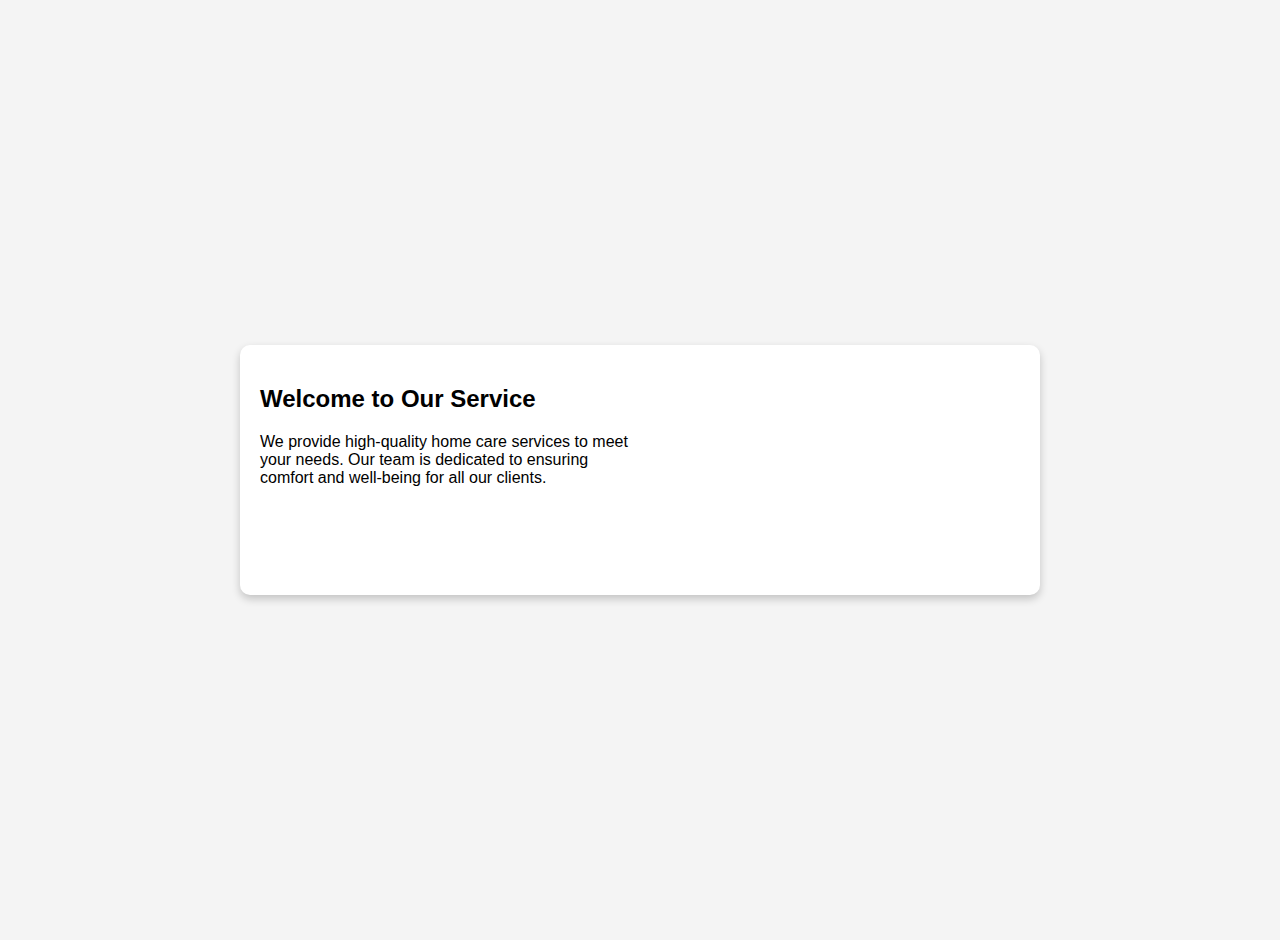
<file: exx.html>
<!DOCTYPE html>
<html lang="en">
<head>
    <meta charset="UTF-8">
    <meta name="viewport" content="width=device-width, initial-scale=1.0">
    <title>Responsive Slideshow with Text</title>
    <style>
        body {
            font-family: Arial, sans-serif;
            margin: 0;
            padding: 20px;
            display: flex;
            justify-content: center;
            align-items: center;
            min-height: 100vh;
            background-color: #f4f4f4;
        }

        .service-box1 {
            display: flex;
            flex-wrap: wrap;
            max-width: 800px;
            background: white;
            border-radius: 10px;
            overflow: hidden;
            box-shadow: 0 4px 8px rgba(0, 0, 0, 0.2);
        }

        .text-box1 {
            flex: 1;
            padding: 20px;
            min-width: 300px;
        }

        .slideshow-box1 {
            flex: 1;
            min-width: 300px;
            position: relative;
            height: 250px;
            overflow: hidden;
        }

        .slideshow-box1 img {
            width: 100%;
            height: 100%;
            object-fit: cover;
            position: absolute;
            float: left;
            opacity: 0;
            animation: fade 12s infinite;
        }

        /* Slideshow animation */
        @keyframes fade {
            0%, 100% { opacity: 0; }
            25% { opacity: 1; }
        }

        .slideshow-box1 img:nth-child(1) { animation-delay: 0s; }
        .slideshow-box1 img:nth-child(2) { animation-delay: 4s; }
        .slideshow-box1 img:nth-child(3) { animation-delay: 8s; }
        }
    </style>
</head>
<body>

    <div class="service-box1">
        <div class="text-box1">
            <h2>Welcome to Our Service</h2>
            <p>We provide high-quality home care services to meet your needs. Our team is dedicated to ensuring comfort and well-being for all our clients.</p>
        </div>
        <div class="slideshow-box1">
            <img src="images/bathtub1.jpg" alt="Photo 1">
            <img src="images/bathtub2.jpeg" alt="Photo 2">
            <img src="images/bathtub1.jpg" alt="Photo 3">
        </div>
    </div>

</body>
</html>
</file>
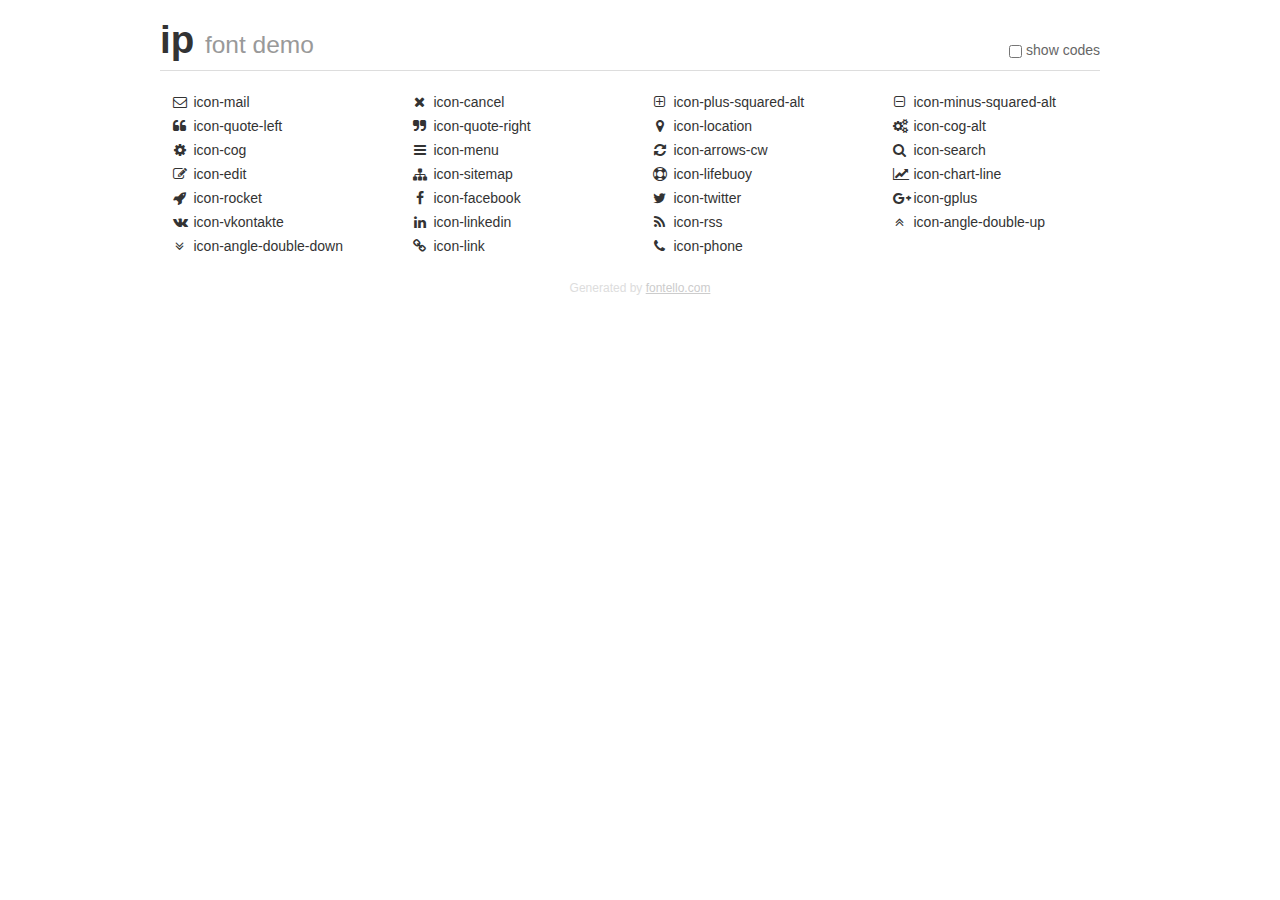
<file: dev/fonts/ip/demo.html>
<!DOCTYPE html>
<html>
  <head><!--[if lt IE 9]><script language="javascript" type="text/javascript" src="//html5shim.googlecode.com/svn/trunk/html5.js"></script><![endif]-->
    <meta charset="UTF-8"><style>/*
 * Bootstrap v2.2.1
 *
 * Copyright 2012 Twitter, Inc
 * Licensed under the Apache License v2.0
 * http://www.apache.org/licenses/LICENSE-2.0
 *
 * Designed and built with all the love in the world @twitter by @mdo and @fat.
 */
.clearfix {
  *zoom: 1;
}
.clearfix:before,
.clearfix:after {
  display: table;
  content: "";
  line-height: 0;
}
.clearfix:after {
  clear: both;
}
html {
  font-size: 100%;
  -webkit-text-size-adjust: 100%;
  -ms-text-size-adjust: 100%;
}
a:focus {
  outline: thin dotted #333;
  outline: 5px auto -webkit-focus-ring-color;
  outline-offset: -2px;
}
a:hover,
a:active {
  outline: 0;
}
button,
input,
select,
textarea {
  margin: 0;
  font-size: 100%;
  vertical-align: middle;
}
button,
input {
  *overflow: visible;
  line-height: normal;
}
button::-moz-focus-inner,
input::-moz-focus-inner {
  padding: 0;
  border: 0;
}
body {
  margin: 0;
  font-family: "Helvetica Neue", Helvetica, Arial, sans-serif;
  font-size: 14px;
  line-height: 20px;
  color: #333;
  background-color: #fff;
}
a {
  color: #08c;
  text-decoration: none;
}
a:hover {
  color: #005580;
  text-decoration: underline;
}
.row {
  margin-left: -20px;
  *zoom: 1;
}
.row:before,
.row:after {
  display: table;
  content: "";
  line-height: 0;
}
.row:after {
  clear: both;
}
[class*="span"] {
  float: left;
  min-height: 1px;
  margin-left: 20px;
}
.container,
.navbar-static-top .container,
.navbar-fixed-top .container,
.navbar-fixed-bottom .container {
  width: 940px;
}
.span12 {
  width: 940px;
}
.span11 {
  width: 860px;
}
.span10 {
  width: 780px;
}
.span9 {
  width: 700px;
}
.span8 {
  width: 620px;
}
.span7 {
  width: 540px;
}
.span6 {
  width: 460px;
}
.span5 {
  width: 380px;
}
.span4 {
  width: 300px;
}
.span3 {
  width: 220px;
}
.span2 {
  width: 140px;
}
.span1 {
  width: 60px;
}
[class*="span"].pull-right,
.row-fluid [class*="span"].pull-right {
  float: right;
}
.container {
  margin-right: auto;
  margin-left: auto;
  *zoom: 1;
}
.container:before,
.container:after {
  display: table;
  content: "";
  line-height: 0;
}
.container:after {
  clear: both;
}
p {
  margin: 0 0 10px;
}
.lead {
  margin-bottom: 20px;
  font-size: 21px;
  font-weight: 200;
  line-height: 30px;
}
small {
  font-size: 85%;
}
h1 {
  margin: 10px 0;
  font-family: inherit;
  font-weight: bold;
  line-height: 20px;
  color: inherit;
  text-rendering: optimizelegibility;
}
h1 small {
  font-weight: normal;
  line-height: 1;
  color: #999;
}
h1 {
  line-height: 40px;
}
h1 {
  font-size: 38.5px;
}
h1 small {
  font-size: 24.5px;
}
body {
  margin-top: 90px;
}
.header {
  position: fixed;
  top: 0;
  left: 50%;
  margin-left: -480px;
  background-color: #fff;
  border-bottom: 1px solid #ddd;
  padding-top: 10px;
  z-index: 10;
}
.footer {
  color: #ddd;
  font-size: 12px;
  text-align: center;
  margin-top: 20px;
}
.footer a {
  color: #ccc;
  text-decoration: underline;
}
.the-icons {
  font-size: 14px;
  line-height: 24px;
}
.switch {
  position: absolute;
  right: 0;
  bottom: 10px;
  color: #666;
}
.switch input {
  margin-right: 0.3em;
}
.codesOn .i-name {
  display: none;
}
.codesOn .i-code {
  display: inline;
}
.i-code {
  display: none;
}
@font-face {
      font-family: 'ip';
      src: url('./font/ip.eot?7375311');
      src: url('./font/ip.eot?7375311#iefix') format('embedded-opentype'),
           url('./font/ip.woff?7375311') format('woff'),
           url('./font/ip.ttf?7375311') format('truetype'),
           url('./font/ip.svg?7375311#ip') format('svg');
      font-weight: normal;
      font-style: normal;
    }
     
     
    .demo-icon
    {
      font-family: "ip";
      font-style: normal;
      font-weight: normal;
      speak: none;
     
      display: inline-block;
      text-decoration: inherit;
      width: 1em;
      margin-right: .2em;
      text-align: center;
      /* opacity: .8; */
     
      /* For safety - reset parent styles, that can break glyph codes*/
      font-variant: normal;
      text-transform: none;
     
      /* fix buttons height, for twitter bootstrap */
      line-height: 1em;
     
      /* Animation center compensation - margins should be symmetric */
      /* remove if not needed */
      margin-left: .2em;
     
      /* You can be more comfortable with increased icons size */
      /* font-size: 120%; */
     
      /* Font smoothing. That was taken from TWBS */
      -webkit-font-smoothing: antialiased;
      -moz-osx-font-smoothing: grayscale;
     
      /* Uncomment for 3D effect */
      /* text-shadow: 1px 1px 1px rgba(127, 127, 127, 0.3); */
    }
     </style>
    <link rel="stylesheet" href="css/animation.css"><!--[if IE 7]><link rel="stylesheet" href="css/ip-ie7.css"><![endif]-->
    <script>
      function toggleCodes(on) {
        var obj = document.getElementById('icons');
      
        if (on) {
          obj.className += ' codesOn';
        } else {
          obj.className = obj.className.replace(' codesOn', '');
        }
      }
      
    </script>
  </head>
  <body>
    <div class="container header">
      <h1>
        ip
         <small>font demo</small>
      </h1>
      <label class="switch">
        <input type="checkbox" onclick="toggleCodes(this.checked)">show codes
      </label>
    </div>
    <div id="icons" class="container">
      <div class="row">
        <div title="Code: 0xe800" class="the-icons span3"><i class="demo-icon icon-mail">&#xe800;</i> <span class="i-name">icon-mail</span><span class="i-code">0xe800</span></div>
        <div title="Code: 0xe801" class="the-icons span3"><i class="demo-icon icon-cancel">&#xe801;</i> <span class="i-name">icon-cancel</span><span class="i-code">0xe801</span></div>
        <div title="Code: 0xe802" class="the-icons span3"><i class="demo-icon icon-plus-squared-alt">&#xe802;</i> <span class="i-name">icon-plus-squared-alt</span><span class="i-code">0xe802</span></div>
        <div title="Code: 0xe803" class="the-icons span3"><i class="demo-icon icon-minus-squared-alt">&#xe803;</i> <span class="i-name">icon-minus-squared-alt</span><span class="i-code">0xe803</span></div>
      </div>
      <div class="row">
        <div title="Code: 0xe804" class="the-icons span3"><i class="demo-icon icon-quote-left">&#xe804;</i> <span class="i-name">icon-quote-left</span><span class="i-code">0xe804</span></div>
        <div title="Code: 0xe805" class="the-icons span3"><i class="demo-icon icon-quote-right">&#xe805;</i> <span class="i-name">icon-quote-right</span><span class="i-code">0xe805</span></div>
        <div title="Code: 0xe806" class="the-icons span3"><i class="demo-icon icon-location">&#xe806;</i> <span class="i-name">icon-location</span><span class="i-code">0xe806</span></div>
        <div title="Code: 0xe807" class="the-icons span3"><i class="demo-icon icon-cog-alt">&#xe807;</i> <span class="i-name">icon-cog-alt</span><span class="i-code">0xe807</span></div>
      </div>
      <div class="row">
        <div title="Code: 0xe808" class="the-icons span3"><i class="demo-icon icon-cog">&#xe808;</i> <span class="i-name">icon-cog</span><span class="i-code">0xe808</span></div>
        <div title="Code: 0xe809" class="the-icons span3"><i class="demo-icon icon-menu">&#xe809;</i> <span class="i-name">icon-menu</span><span class="i-code">0xe809</span></div>
        <div title="Code: 0xe80a" class="the-icons span3"><i class="demo-icon icon-arrows-cw">&#xe80a;</i> <span class="i-name">icon-arrows-cw</span><span class="i-code">0xe80a</span></div>
        <div title="Code: 0xe80b" class="the-icons span3"><i class="demo-icon icon-search">&#xe80b;</i> <span class="i-name">icon-search</span><span class="i-code">0xe80b</span></div>
      </div>
      <div class="row">
        <div title="Code: 0xe80c" class="the-icons span3"><i class="demo-icon icon-edit">&#xe80c;</i> <span class="i-name">icon-edit</span><span class="i-code">0xe80c</span></div>
        <div title="Code: 0xe80d" class="the-icons span3"><i class="demo-icon icon-sitemap">&#xe80d;</i> <span class="i-name">icon-sitemap</span><span class="i-code">0xe80d</span></div>
        <div title="Code: 0xe80e" class="the-icons span3"><i class="demo-icon icon-lifebuoy">&#xe80e;</i> <span class="i-name">icon-lifebuoy</span><span class="i-code">0xe80e</span></div>
        <div title="Code: 0xe80f" class="the-icons span3"><i class="demo-icon icon-chart-line">&#xe80f;</i> <span class="i-name">icon-chart-line</span><span class="i-code">0xe80f</span></div>
      </div>
      <div class="row">
        <div title="Code: 0xe810" class="the-icons span3"><i class="demo-icon icon-rocket">&#xe810;</i> <span class="i-name">icon-rocket</span><span class="i-code">0xe810</span></div>
        <div title="Code: 0xe811" class="the-icons span3"><i class="demo-icon icon-facebook">&#xe811;</i> <span class="i-name">icon-facebook</span><span class="i-code">0xe811</span></div>
        <div title="Code: 0xe812" class="the-icons span3"><i class="demo-icon icon-twitter">&#xe812;</i> <span class="i-name">icon-twitter</span><span class="i-code">0xe812</span></div>
        <div title="Code: 0xe813" class="the-icons span3"><i class="demo-icon icon-gplus">&#xe813;</i> <span class="i-name">icon-gplus</span><span class="i-code">0xe813</span></div>
      </div>
      <div class="row">
        <div title="Code: 0xe814" class="the-icons span3"><i class="demo-icon icon-vkontakte">&#xe814;</i> <span class="i-name">icon-vkontakte</span><span class="i-code">0xe814</span></div>
        <div title="Code: 0xe815" class="the-icons span3"><i class="demo-icon icon-linkedin">&#xe815;</i> <span class="i-name">icon-linkedin</span><span class="i-code">0xe815</span></div>
        <div title="Code: 0xe816" class="the-icons span3"><i class="demo-icon icon-rss">&#xe816;</i> <span class="i-name">icon-rss</span><span class="i-code">0xe816</span></div>
        <div title="Code: 0xe817" class="the-icons span3"><i class="demo-icon icon-angle-double-up">&#xe817;</i> <span class="i-name">icon-angle-double-up</span><span class="i-code">0xe817</span></div>
      </div>
      <div class="row">
        <div title="Code: 0xe818" class="the-icons span3"><i class="demo-icon icon-angle-double-down">&#xe818;</i> <span class="i-name">icon-angle-double-down</span><span class="i-code">0xe818</span></div>
        <div title="Code: 0xe819" class="the-icons span3"><i class="demo-icon icon-link">&#xe819;</i> <span class="i-name">icon-link</span><span class="i-code">0xe819</span></div>
        <div title="Code: 0xe81a" class="the-icons span3"><i class="demo-icon icon-phone">&#xe81a;</i> <span class="i-name">icon-phone</span><span class="i-code">0xe81a</span></div>
      </div>
    </div>
    <div class="container footer">Generated by <a href="http://fontello.com">fontello.com</a></div>
  </body>
</html>
</file>
<file: dev/fonts/ip/css/ip-ie7.css>
[class^="icon-"], [class*=" icon-"] {
  font-family: 'ip';
  font-style: normal;
  font-weight: normal;
 
  /* fix buttons height */
  line-height: 1em;
 
  /* you can be more comfortable with increased icons size */
  /* font-size: 120%; */
}
 
.icon-mail { *zoom: expression( this.runtimeStyle['zoom'] = '1', this.innerHTML = '&#xe800;&nbsp;'); }
.icon-cancel { *zoom: expression( this.runtimeStyle['zoom'] = '1', this.innerHTML = '&#xe801;&nbsp;'); }
.icon-plus-squared-alt { *zoom: expression( this.runtimeStyle['zoom'] = '1', this.innerHTML = '&#xe802;&nbsp;'); }
.icon-minus-squared-alt { *zoom: expression( this.runtimeStyle['zoom'] = '1', this.innerHTML = '&#xe803;&nbsp;'); }
.icon-quote-left { *zoom: expression( this.runtimeStyle['zoom'] = '1', this.innerHTML = '&#xe804;&nbsp;'); }
.icon-quote-right { *zoom: expression( this.runtimeStyle['zoom'] = '1', this.innerHTML = '&#xe805;&nbsp;'); }
.icon-location { *zoom: expression( this.runtimeStyle['zoom'] = '1', this.innerHTML = '&#xe806;&nbsp;'); }
.icon-cog-alt { *zoom: expression( this.runtimeStyle['zoom'] = '1', this.innerHTML = '&#xe807;&nbsp;'); }
.icon-cog { *zoom: expression( this.runtimeStyle['zoom'] = '1', this.innerHTML = '&#xe808;&nbsp;'); }
.icon-menu { *zoom: expression( this.runtimeStyle['zoom'] = '1', this.innerHTML = '&#xe809;&nbsp;'); }
.icon-arrows-cw { *zoom: expression( this.runtimeStyle['zoom'] = '1', this.innerHTML = '&#xe80a;&nbsp;'); }
.icon-search { *zoom: expression( this.runtimeStyle['zoom'] = '1', this.innerHTML = '&#xe80b;&nbsp;'); }
.icon-edit { *zoom: expression( this.runtimeStyle['zoom'] = '1', this.innerHTML = '&#xe80c;&nbsp;'); }
.icon-sitemap { *zoom: expression( this.runtimeStyle['zoom'] = '1', this.innerHTML = '&#xe80d;&nbsp;'); }
.icon-lifebuoy { *zoom: expression( this.runtimeStyle['zoom'] = '1', this.innerHTML = '&#xe80e;&nbsp;'); }
.icon-chart-line { *zoom: expression( this.runtimeStyle['zoom'] = '1', this.innerHTML = '&#xe80f;&nbsp;'); }
.icon-rocket { *zoom: expression( this.runtimeStyle['zoom'] = '1', this.innerHTML = '&#xe810;&nbsp;'); }
.icon-facebook { *zoom: expression( this.runtimeStyle['zoom'] = '1', this.innerHTML = '&#xe811;&nbsp;'); }
.icon-twitter { *zoom: expression( this.runtimeStyle['zoom'] = '1', this.innerHTML = '&#xe812;&nbsp;'); }
.icon-gplus { *zoom: expression( this.runtimeStyle['zoom'] = '1', this.innerHTML = '&#xe813;&nbsp;'); }
.icon-vkontakte { *zoom: expression( this.runtimeStyle['zoom'] = '1', this.innerHTML = '&#xe814;&nbsp;'); }
.icon-linkedin { *zoom: expression( this.runtimeStyle['zoom'] = '1', this.innerHTML = '&#xe815;&nbsp;'); }
.icon-rss { *zoom: expression( this.runtimeStyle['zoom'] = '1', this.innerHTML = '&#xe816;&nbsp;'); }
.icon-angle-double-up { *zoom: expression( this.runtimeStyle['zoom'] = '1', this.innerHTML = '&#xe817;&nbsp;'); }
.icon-angle-double-down { *zoom: expression( this.runtimeStyle['zoom'] = '1', this.innerHTML = '&#xe818;&nbsp;'); }
.icon-link { *zoom: expression( this.runtimeStyle['zoom'] = '1', this.innerHTML = '&#xe819;&nbsp;'); }
.icon-phone { *zoom: expression( this.runtimeStyle['zoom'] = '1', this.innerHTML = '&#xe81a;&nbsp;'); }
</file>
<file: dev/fonts/ip/css/animation.css>
/*
   Animation example, for spinners
*/
.animate-spin {
  -moz-animation: spin 2s infinite linear;
  -o-animation: spin 2s infinite linear;
  -webkit-animation: spin 2s infinite linear;
  animation: spin 2s infinite linear;
  display: inline-block;
}
@-moz-keyframes spin {
  0% {
    -moz-transform: rotate(0deg);
    -o-transform: rotate(0deg);
    -webkit-transform: rotate(0deg);
    transform: rotate(0deg);
  }

  100% {
    -moz-transform: rotate(359deg);
    -o-transform: rotate(359deg);
    -webkit-transform: rotate(359deg);
    transform: rotate(359deg);
  }
}
@-webkit-keyframes spin {
  0% {
    -moz-transform: rotate(0deg);
    -o-transform: rotate(0deg);
    -webkit-transform: rotate(0deg);
    transform: rotate(0deg);
  }

  100% {
    -moz-transform: rotate(359deg);
    -o-transform: rotate(359deg);
    -webkit-transform: rotate(359deg);
    transform: rotate(359deg);
  }
}
@-o-keyframes spin {
  0% {
    -moz-transform: rotate(0deg);
    -o-transform: rotate(0deg);
    -webkit-transform: rotate(0deg);
    transform: rotate(0deg);
  }

  100% {
    -moz-transform: rotate(359deg);
    -o-transform: rotate(359deg);
    -webkit-transform: rotate(359deg);
    transform: rotate(359deg);
  }
}
@-ms-keyframes spin {
  0% {
    -moz-transform: rotate(0deg);
    -o-transform: rotate(0deg);
    -webkit-transform: rotate(0deg);
    transform: rotate(0deg);
  }

  100% {
    -moz-transform: rotate(359deg);
    -o-transform: rotate(359deg);
    -webkit-transform: rotate(359deg);
    transform: rotate(359deg);
  }
}
@keyframes spin {
  0% {
    -moz-transform: rotate(0deg);
    -o-transform: rotate(0deg);
    -webkit-transform: rotate(0deg);
    transform: rotate(0deg);
  }

  100% {
    -moz-transform: rotate(359deg);
    -o-transform: rotate(359deg);
    -webkit-transform: rotate(359deg);
    transform: rotate(359deg);
  }
}
</file>
